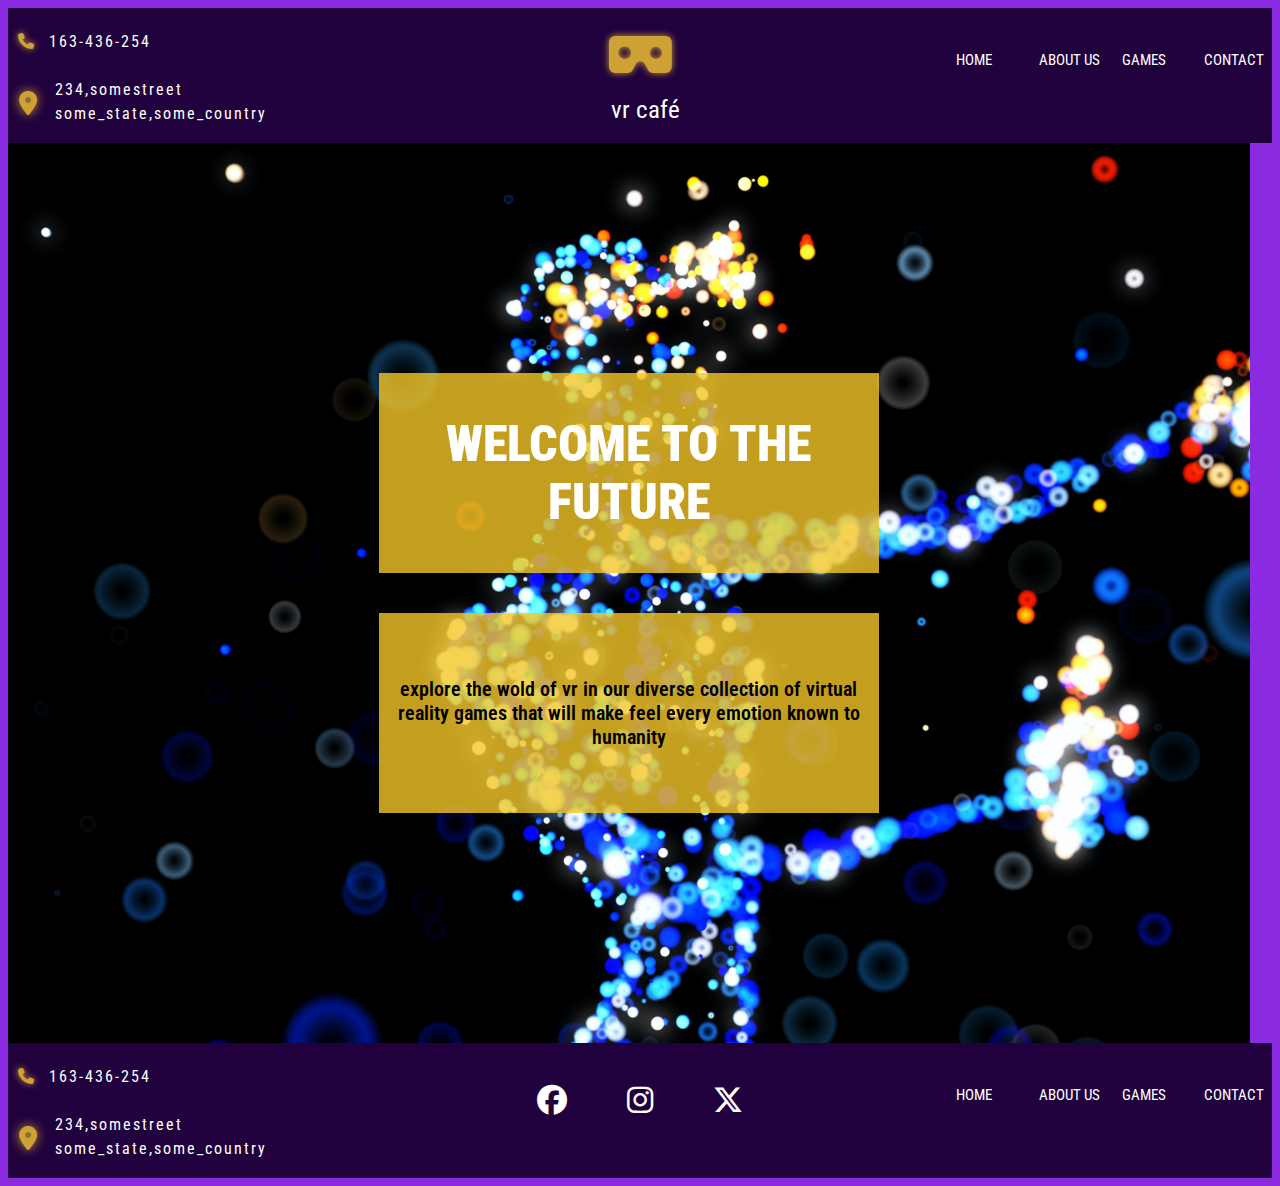
<file: html/index.html>
<!DOCTYPE html>
<html lang="en">
<head>
    <meta charset="UTF-8">
    <meta name="viewport" content="width=device-width, initial-scale=1.0">
    <title>home</title>
    <link rel="stylesheet" href="https://cdnjs.cloudflare.com/ajax/libs/font-awesome/6.5.1/css/all.min.css" />
    <link href="https://fonts.googleapis.com/css2?family=Roboto+Condensed&display=swap" rel="stylesheet">
    <link rel="stylesheet" href="..\css\navbar.css">
    <link rel="stylesheet" href="../css/home.css">
    <link rel="stylesheet" href="../css/mediaquerries.css">
</head>
<body>
    <header>
        <div class="header_left_column">
            <div class="phone">
                <div class="phone_icon">
                    <i class="fa-solid fa-phone"></i>
                </div>
                <p>163-436-254</p>
            </div>
            <div class="adress">
                <div class="location_icon">
                    <i class="fa-solid fa-location-dot"></i>
                </div>
                <div class="adress_text">
                    <p>234,somestreet</p>
                    <p>some_state,some_country</p>
                </div>
            </div>
        </div>
        <div class="header_middle_column">
            <div class="company_logo">
                <i class="fa-solid fa-vr-cardboard"></i>
            </div>
            <div class="companyname">vr café</div>
        </div>
        <div class="header_right_column">
            <a href="index.html" class="navitem1">HOME</a>
            <a href="aboutus.html" class="navitem2">ABOUT US</a>
            <a href="games.html" class="navitem3">GAMES</a>
            <a href="contact.html" class="navitem4">CONTACT</a>
        </div>
    </header>
    <div class="homepage">
        <div class="hometitle">WELCOME TO THE FUTURE</div>
        <div class="homeparagraph">explore the wold of vr in our diverse collection of virtual reality games 
            that will make feel every emotion known to humanity</div>
    </div>
    <footer>
        <div class="header_left_column">
            <div class="phone">
                <div class="phone_icon">
                    <i class="fa-solid fa-phone"></i>
                </div>
                <p>163-436-254</p>
            </div>
            <div class="adress">
                <div class="location_icon">
                    <i class="fa-solid fa-location-dot"></i>
                </div>
                <div class="adress_text">
                    <p>234,somestreet</p>
                    <p>some_state,some_country</p>
                </div>
            </div>
        </div>
        <div class="header_middle_column">
            <div class="socialmedia">
                <div class="facebook">
                    <i class="fa-brands fa-facebook"></i>
                </div>
                <div class="instagram">
                    <i class="fa-brands fa-instagram"></i>
                </div>
                <div class="x-twitter">
                    <i class="fa-brands fa-x-twitter"></i>
                </div>
            </div>
        </div>
        <div class="header_right_column">
            <a href="index.html" class="navitem1">HOME</a>
            <a href="aboutus.html" class="navitem2">ABOUT US</a>
            <a href="games.html" class="navitem3">GAMES</a>
            <a href="contact.html" class="navitem4">CONTACT</a>
        </div>
    </footer>
</body>
</html>
</file>
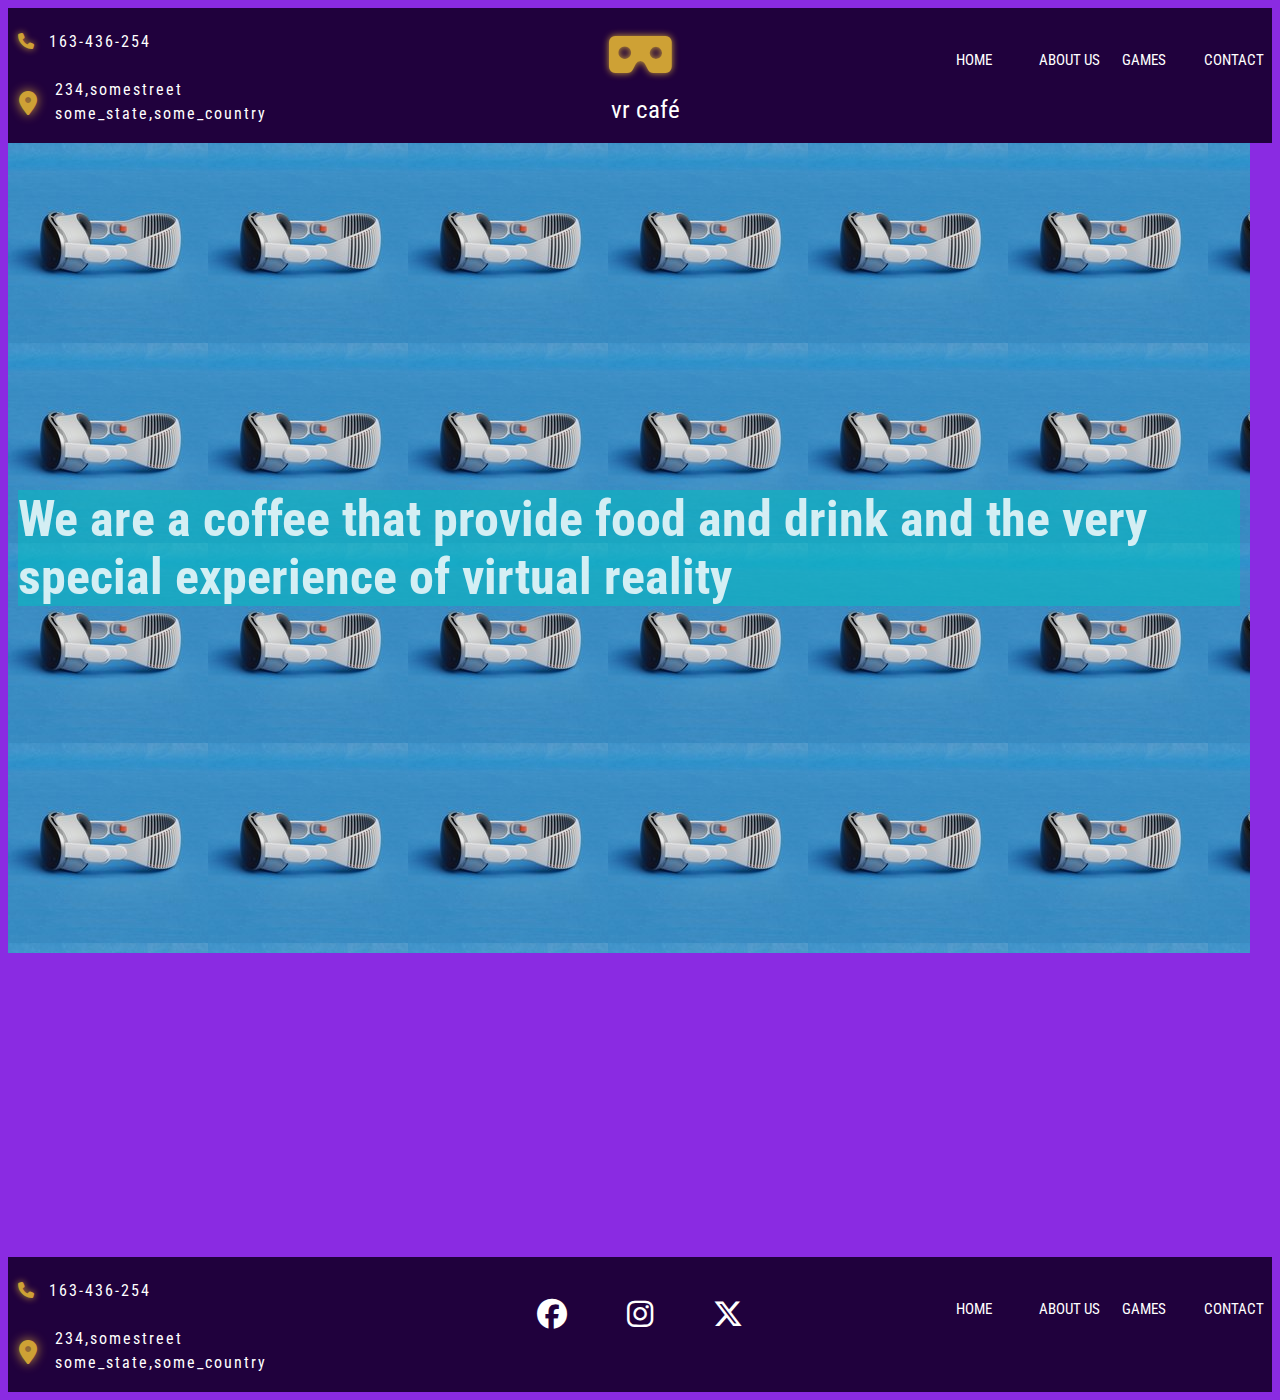
<file: html/aboutus.html>
<!DOCTYPE html>
<html lang="en">
<head>
    <meta charset="UTF-8">
    <meta name="viewport" content="width=device-width, initial-scale=1.0">
    <title>about us</title>
    <link rel="stylesheet" href="https://cdnjs.cloudflare.com/ajax/libs/font-awesome/6.5.1/css/all.min.css" />
    <link href="https://fonts.googleapis.com/css2?family=Roboto+Condensed&display=swap" rel="stylesheet">
    <link rel="stylesheet" href="..\css\navbar.css">
    <link rel="stylesheet" href="../css/aboutus.css">
    <link rel="stylesheet" href="../css/mediaquerries.css">
</head>
<body>
    <header>
        <div class="header_left_column">
            <div class="phone">
                <div class="phone_icon">
                    <i class="fa-solid fa-phone"></i>
                </div>
                <p>163-436-254</p>
            </div>
            <div class="adress">
                <div class="location_icon">
                    <i class="fa-solid fa-location-dot"></i>
                </div>
                <div class="adress_text">
                    <p>234,somestreet</p>
                    <p>some_state,some_country</p>
                </div>
            </div>
        </div>
        <div class="header_middle_column">
            <div class="company_logo">
                <i class="fa-solid fa-vr-cardboard"></i>
            </div>
            <div class="companyname">vr café</div>
        </div>
        <div class="header_right_column">
            <a href="index.html" class="navitem1">HOME</a>
            <a href="aboutus.html" class="navitem2">ABOUT US</a>
            <a href="games.html" class="navitem3">GAMES</a>
            <a href="contact.html" class="navitem4">CONTACT</a>
        </div>
    </header>
    <div class="aboutus_page">
        <div class="aboutus_paragraph">We are a coffee that provide food and drink and the very special experience of virtual reality</div>
    </div>
    <iframe src="https://www.google.com/maps/embed?pb=!1m18!1m12!1m3!1d3557.92595106722!2d75.73428387522416!3d26.905845076651186!2m3!1f0!2f0!3f0!3m2!1i1024!2i768!4f13.1!3m3!1m2!1s0x396db50934ce78e3%3A0x9ae9e19d8e7635c7!2sVR%20CAFE%20-%20Best%20Cafe%20In%20Jaipur!5e0!3m2!1sen!2stn!4v1704639747138!5m2!1sen!2stn" width="400" height="300" style="border:0;" allowfullscreen="" loading="lazy" referrerpolicy="no-referrer-when-downgrade"></iframe>
    <footer>
        <div class="header_left_column">
            <div class="phone">
                <div class="phone_icon">
                    <i class="fa-solid fa-phone"></i>
                </div>
                <p>163-436-254</p>
            </div>
            <div class="adress">
                <div class="location_icon">
                    <i class="fa-solid fa-location-dot"></i>
                </div>
                <div class="adress_text">
                    <p>234,somestreet</p>
                    <p>some_state,some_country</p>
                </div>
            </div>
        </div>
        <div class="header_middle_column">
            <div class="socialmedia">
                <div class="facebook">
                    <i class="fa-brands fa-facebook"></i>
                </div>
                <div class="instagram">
                    <i class="fa-brands fa-instagram"></i>
                </div>
                <div class="x-twitter">
                    <i class="fa-brands fa-x-twitter"></i>
                </div>
            </div>
        </div>
        <div class="header_right_column">
            <a href="#" class="navitem1">HOME</a>
            <a href="#" class="navitem2">ABOUT US</a>
            <a href="#" class="navitem3">GAMES</a>
            <a href="#" class="navitem4">CONTACT</a>
        </div>
    </footer>
</body>
</html>
</file>
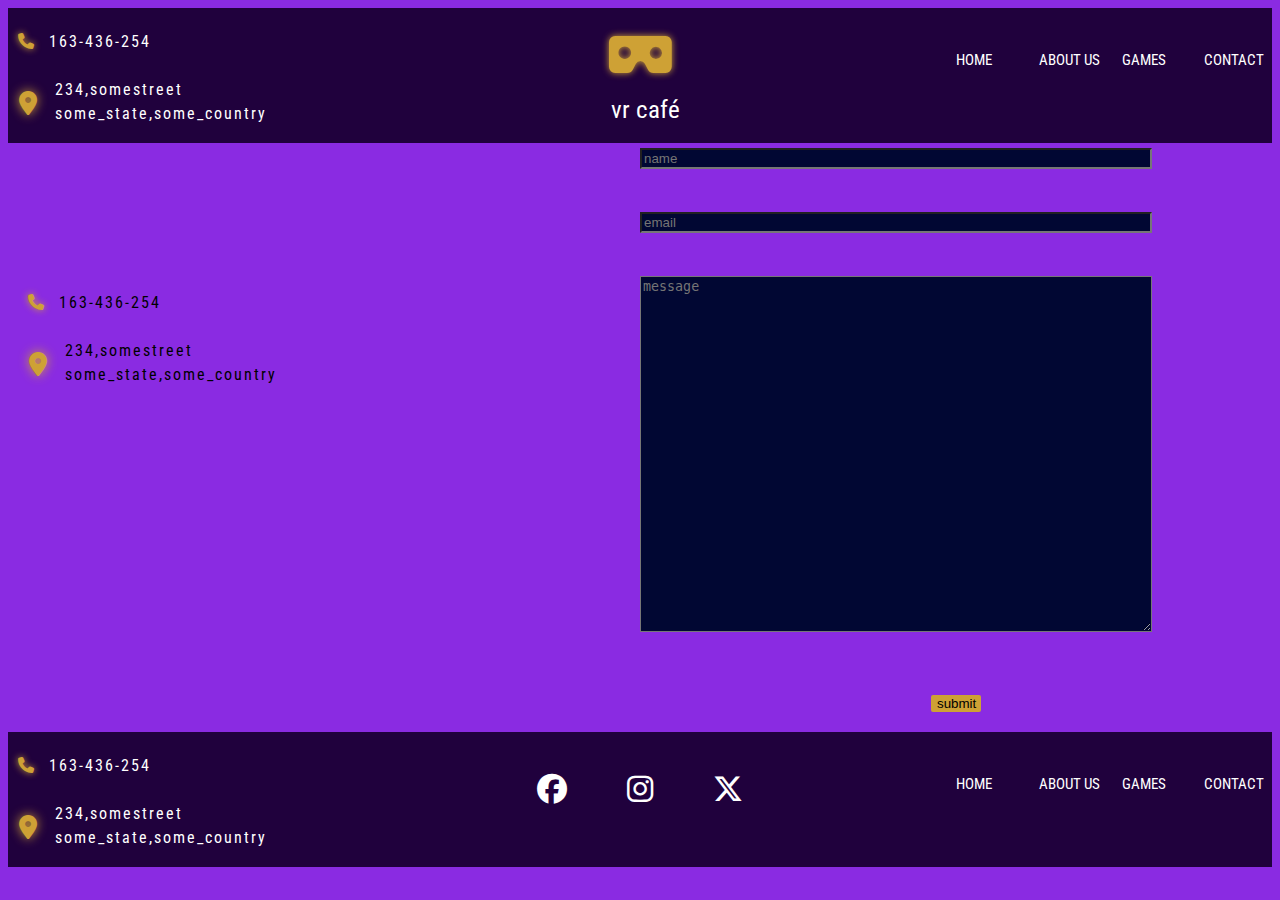
<file: html/contact.html>
<!DOCTYPE html>
<html lang="en">
<head>
    <meta charset="UTF-8">
    <meta name="viewport" content="width=device-width, initial-scale=1.0">
    <title>contact</title>
    <link rel="stylesheet" href="https://cdnjs.cloudflare.com/ajax/libs/font-awesome/6.5.1/css/all.min.css" />
    <link href="https://fonts.googleapis.com/css2?family=Roboto+Condensed&display=swap" rel="stylesheet">
    <link rel="stylesheet" href="..\css\navbar.css">
    <link rel="stylesheet" href="../css/contacts.css">
    <link rel="stylesheet" href="../css/mediaquerries.css">
</head>
<body>
    <header>
        <div class="header_left_column">
            <div class="phone">
                <div class="phone_icon">
                    <i class="fa-solid fa-phone"></i>
                </div>
                <p>163-436-254</p>
            </div>
            <div class="adress">
                <div class="location_icon">
                    <i class="fa-solid fa-location-dot"></i>
                </div>
                <div class="adress_text">
                    <p>234,somestreet</p>
                    <p>some_state,some_country</p>
                </div>
            </div>
        </div>
        <div class="header_middle_column">
            <div class="company_logo">
                <i class="fa-solid fa-vr-cardboard"></i>
            </div>
            <div class="companyname">vr café</div>
        </div>
        <div class="header_right_column">
            <a href="index.html" class="navitem1">HOME</a>
            <a href="aboutus.html" class="navitem2">ABOUT US</a>
            <a href="games.html" class="navitem3">GAMES</a>
            <a href="contact.html" class="navitem4">CONTACT</a>
        </div>
    </header>
    <div class="page_contact">
        <div class="page_contact_left_column">
            <div class="phone">
                <div class="phone_icon">
                    <i class="fa-solid fa-phone"></i>
                </div>
                <p>163-436-254</p>
            </div>
            <div class="adress">
                <div class="location_icon">
                    <i class="fa-solid fa-location-dot"></i>
                </div>
                <div class="adress_text">
                    <p>234,somestreet</p>
                    <p>some_state,some_country</p>
                </div>
            </div>
        </div>
        <div class="page_contact_form">
            <form>
                <div class="name">
                    <input type="text" id="name" class="form_name" placeholder="name">
                    <label for="name">Name</label>
                </div>
                <div class="email">
                    <input type="email" id="email" class="form_email" placeholder="email">
                    <label for="email">Email</label>
                </div>
                <div class="message">
                    <textarea id="textarea" cols="100" rows="10" placeholder="message"></textarea>
                    <label for="textarea">message</label>
                </div>
                <div class="button">
                    <button type="submit">submit</button>
                </div>
            </form>
        </div>
    </div>
    <footer>
        <div class="header_left_column">
            <div class="phone">
                <div class="phone_icon">
                    <i class="fa-solid fa-phone"></i>
                </div>
                <p>163-436-254</p>
            </div>
            <div class="adress">
                <div class="location_icon">
                    <i class="fa-solid fa-location-dot"></i>
                </div>
                <div class="adress_text">
                    <p>234,somestreet</p>
                    <p>some_state,some_country</p>
                </div>
            </div>
        </div>
        <div class="header_middle_column">
            <div class="socialmedia">
                <div class="facebook">
                    <i class="fa-brands fa-facebook"></i>
                </div>
                <div class="instagram">
                    <i class="fa-brands fa-instagram"></i>
                </div>
                <div class="x-twitter">
                    <i class="fa-brands fa-x-twitter"></i>
                </div>
            </div>
        </div>
        <div class="header_right_column">
            <a href="#" class="navitem1">HOME</a>
            <a href="#" class="navitem2">ABOUT US</a>
            <a href="#" class="navitem3">GAMES</a>
            <a href="#" class="navitem4">CONTACT</a>
        </div>
    </footer>
</body>
</html>
</file>
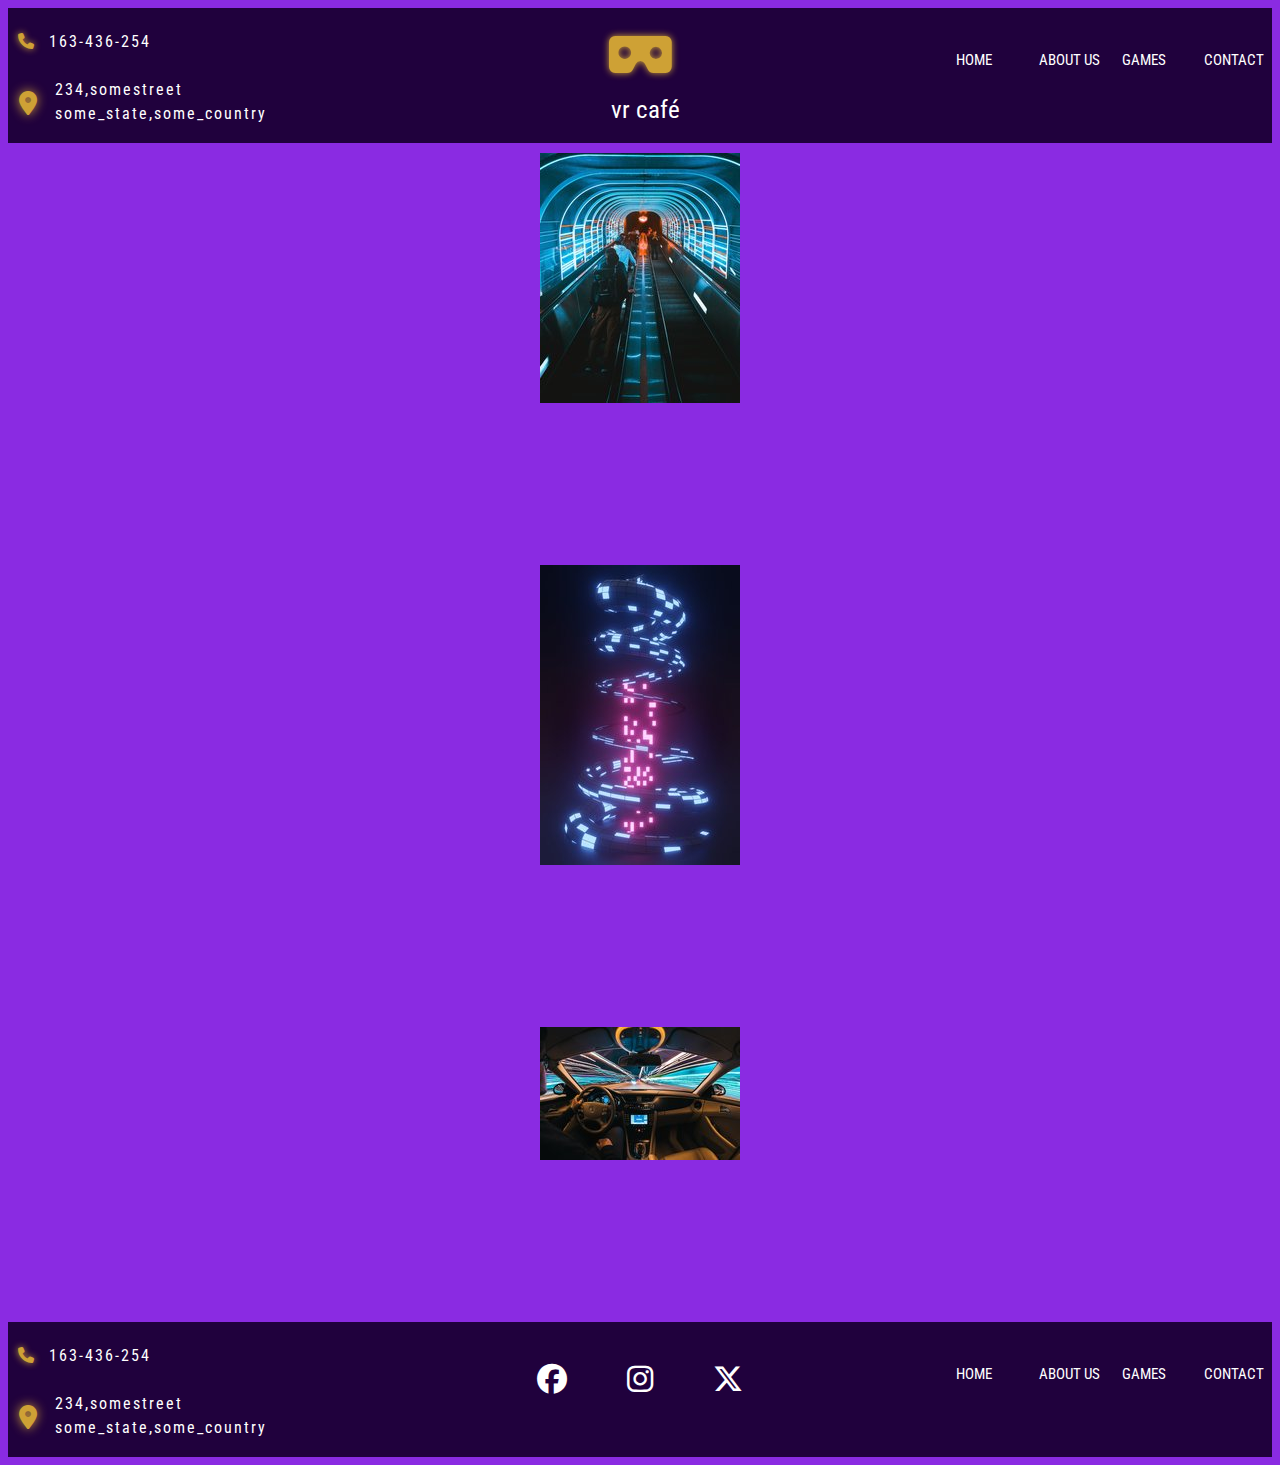
<file: html/games.html>
<!DOCTYPE html>
<html lang="en">
<head>
    <meta charset="UTF-8">
    <meta name="viewport" content="width=device-width, initial-scale=1.0">
    <title>games</title>
    <link rel="stylesheet" href="https://cdnjs.cloudflare.com/ajax/libs/font-awesome/6.5.1/css/all.min.css" />
    <link href="https://fonts.googleapis.com/css2?family=Roboto+Condensed&display=swap" rel="stylesheet">
    <link rel="stylesheet" href="..\css\navbar.css">
    <link rel="stylesheet" href="../css/games.css">
    <link rel="stylesheet" href="../css/mediaquerries.css">
</head>
<body>
    <header>
        <div class="header_left_column">
            <div class="phone">
                <div class="phone_icon">
                    <i class="fa-solid fa-phone"></i>
                </div>
                <p>163-436-254</p>
            </div>
            <div class="adress">
                <div class="location_icon">
                    <i class="fa-solid fa-location-dot"></i>
                </div>
                <div class="adress_text">
                    <p>234,somestreet</p>
                    <p>some_state,some_country</p>
                </div>
            </div>
        </div>
        <div class="header_middle_column">
            <div class="company_logo">
                <i class="fa-solid fa-vr-cardboard"></i>
            </div>
            <div class="companyname">vr café</div>
        </div>
        <div class="header_right_column">
            <a href="index.html" class="navitem1">HOME</a>
            <a href="aboutus.html" class="navitem2">ABOUT US</a>
            <a href="games.html" class="navitem3">GAMES</a>
            <a href="contact.html" class="navitem4">CONTACT</a>
        </div>
    </header>
    <div class="games">
        <div class="game1">
            <div class="gamephoto"></div>
            <div class="gametext">
                <div class="gametitle">action</div>
                <div class="gameparagraph">fight in an open wold to see yorself as a hero you always wanted to be</div>
            </div>
        </div>
        <div class="game2">
            <div class="gamephoto"></div>
            <div class="gametext">
                <div class="gametitle">sci-fi</div>
                <div class="gameparagraph">embark in a sci-fi wold to discover futuristic technologies and play with it</div>
            </div>
        </div>
        <div class="game3">
            <div class="gamephoto"></div>
            <div class="gametext">
                <div class="gametitle">simulation</div>
                <div class="gameparagraph">try driving in this thrilling driving simulator where you can drive recklessly some futuristic race cars</div>
            </div>
        </div>
    </div>
    <footer>
        <div class="header_left_column">
            <div class="phone">
                <div class="phone_icon">
                    <i class="fa-solid fa-phone"></i>
                </div>
                <p>163-436-254</p>
            </div>
            <div class="adress">
                <div class="location_icon">
                    <i class="fa-solid fa-location-dot"></i>
                </div>
                <div class="adress_text">
                    <p>234,somestreet</p>
                    <p>some_state,some_country</p>
                </div>
            </div>
        </div>
        <div class="header_middle_column">
            <div class="socialmedia">
                <div class="facebook">
                    <i class="fa-brands fa-facebook"></i>
                </div>
                <div class="instagram">
                    <i class="fa-brands fa-instagram"></i>
                </div>
                <div class="x-twitter">
                    <i class="fa-brands fa-x-twitter"></i>
                </div>
            </div>
        </div>
        <div class="header_right_column">
            <a href="index.html" class="navitem1">HOME</a>
            <a href="aboutus.html" class="navitem2">ABOUT US</a>
            <a href="games.html" class="navitem3">GAMES</a>
            <a href="contact.html" class="navitem4">CONTACT</a>
        </div>
    </footer>
</body>
</html>
</file>
<file: css/home.css>
.homepage{
    background-image: url(../images/backgrounds/julien-tromeur-EOSHmMbjT8g-unsplash.jpg);
    width: 97vw;
    height: 100vh;
    background-size: cover;
    color: white;
    display: flex;
    justify-content: center;
    align-items: center;
    flex-direction: column;
}
.homepage > .hometitle{
    background-color: rgba(245, 199, 39, 0.8);
    width:500px;
    height: 200px;
    display: flex;
    justify-content: center;
    align-items: center;
    text-align: center;
    font-weight: 900;
    font-size: 50px;
    margin: 20px;
}
.homepage > .homeparagraph{
    background-color: rgba(245, 199, 39, 0.8);
    width:500px;
    height: 200px;
    display: flex;
    justify-content: center;
    align-items: center;
    text-align: center;
    font-weight: 600;
    font-size: 20px;
    margin: 20px;
    color: black;
}
</file>
<file: css/mediaquerries.css>
@media(max-width: 900px){
    header ,footer{
        display: grid;
        grid-template-columns: 1fr;
        grid-template-rows: 25% 40% 25%;
        color: white;
        background-color: rgb(32, 1, 61);
        width: 100%;
    }
}
</file>
<file: css/aboutus.css>
.aboutus_page{
    background-image: url(../images/backgrounds/igor-omilaev-Rv0AKGtIdwk-unsplash.jpg);
    height: 90vh;
    width: 97vw;
    display: flex;
    justify-content: center;
    align-items: center;
}
iframe{
    width: 97vw;
}
.aboutus_page > .aboutus_paragraph{
    font-weight: 700;
    font-size: 50px;
    background-color: rgba(0, 193, 193, 0.512);
    color: rgba(255, 255, 255, 0.812);
    margin: 10px;
}
</file>
<file: css/contacts.css>
.page_contact{
    display: grid;
    grid-template-columns: 1fr 1fr;
}
.page_contact form{
    display: flex;
    flex-direction: column;
    gap: 20px;
}
form input:focus + label, form textarea:focus + label {
    transform: translateY(1rem);
    color: #cea135;
}
form input:focus::-webkit-input-placeholder, form textarea:focus::-webkit-input-placeholder {
    color: transparent;
}
.page_contact form > .name{
    margin-top: 5px;
}
.page_contact form > .name , .page_contact form > .email , .page_contact form > .message{
    display: flex;
    flex-direction: column;
    width: 40vw;
}
input{
    background-color: rgb(1, 7, 51);
}
.page_contact form > .name label , .page_contact form > .email label , .page_contact form > .message label{
    display: flex;
    justify-content: center;
    transition: all 1s ease-in-out;
}
.page_contact form label{
    font-size: 1.2rem;
    font-weight: 700;
    color: transparent;
}
.page_contact form > .message > textarea{
    height: 350px;
    background-color: rgb(1, 7, 51);
}
.page_contact > .page_contact_left_column{
    margin-top: 20%;
    margin-left: 10px;
}
.page_contact > .page_contact_left_column > .adress {
    margin: 5px;
    letter-spacing: 5px;
    margin-bottom: 15px;
}
.page_contact > .page_contact_left_column > .phone p ,.page_contact > .page_contact_left_column > .adress >.adress_text p {
    margin: 0;
    letter-spacing: 2px;
    margin-bottom: 5px;
    transition: 1s;
}
.page_contact >.page_contact_left_column > .phone p:hover ,.page_contact >.page_contact_left_column > .adress >.adress_text p:hover {
    color: #cea135;
    text-shadow: 
    0 0 7px #cea135,
    0 0 10px #cea135,
    0 0 21px #cea135;
}
.page_contact >.page_contact_left_column > .phone , .page_contact >.page_contact_left_column > .adress {
    margin-top: 1.5em;
    display: flex;

}
.page_contact >.page_contact_left_column > .adress > .location_icon {
    transform: scale(1.5);
    margin: 10px;
    margin-right: 15px;
    margin-top: 15px;
    color:#cea135;
    text-shadow: 
    0 0 7px #cea135;
}
.page_contact >.page_contact_left_column > .phone > .phone_icon {
    margin: 0px 10px;
    margin-right: 15px;
    color:#cea135;
    text-shadow: 
    0 0 7px #cea135;
}
button{
    background-color: #cea135;
    width: 50px;
    border-radius: 2px;
    border: 0px;
}
button:active{
    box-shadow: 2px -2px 5px #cea135 ;
}
.button{
    display: flex;
    justify-content: center;
    align-items: center;
    margin: 20px;
}
</file>
<file: css/games.css>
.games > .game1:hover > .gametext{
    transform: translate(120px ,-150px);
}
.games > .game1:hover > .gametext > .gametitle{
    color: #cea135;
    text-shadow: 
    0 0 7px #cea135,
    0 0 10px #cea135,
    0 0 21px #cea135;
}
.games > .game1:hover > .gametext > .gameparagraph{
    color: white;
}
.games > .game1:hover > .gamephoto{
    transform: translate(-100px ,0px);
}
.games > .game1 >.gamephoto{
    background-image: url(../images/games/joel-fulgencio-FKp6stf-aI0-unsplash.jpg);
    width: 200px;
    height: 250px;
    margin-top: 10px;
    transition:all 2s ease-in;
}
.games > .game1 > .gametext{
    transform: translateY(-150px);
    transition:all 2s ease-in;
}
.games > .game1 > .gametext > .gametitle{
    margin-left: 75px;
    color: transparent;
    letter-spacing: 2px;
    transition:all 2s ease-in;
}
.games > .game1 > .gametext > .gameparagraph{
    width: 200px;
    height: 133px;
    margin-top: 10px;
    color: transparent;
    transition:all 2s ease-in;
}
.games > .game2:hover > .gametext{
    transform: translate(120px ,-200px);
}
.games > .game2:hover > .gametext > .gametitle{
    color: #cea135;
    text-shadow: 
    0 0 7px #cea135,
    0 0 10px #cea135,
    0 0 21px #cea135;
}
.games > .game2:hover > .gametext > .gameparagraph{
    color: white;
}
.games > .game2:hover > .gamephoto{
    transform: translate(-100px ,0px);
}
.games > .game2 >.gamephoto{
    background-image: url(../images/games/shubham-dhage-ykFTt5Dq1RU-unsplash.jpg);
    width: 200px;
    height: 300px;
    transition:all 2s ease-in;
}
.games > .game2 > .gametext{
    transform: translateY(-200px);
    transition:all 2s ease-in;
}
.games > .game2 > .gametext > .gametitle{
    margin-left: 75px;
    color: transparent;
    letter-spacing: 2px;
    transition:all 2s ease-in;
}
.games > .game2 > .gametext > .gameparagraph{
    width: 200px;
    height: 133px;
    margin-top: 10px;
    color: transparent;
    transition:all 2s ease-in;
}
.games > .game3:hover > .gametext{
    transform: translate(120px ,-133px);
}
.games > .game3:hover > .gametext > .gametitle{
    color: #cea135;
    text-shadow: 
    0 0 7px #cea135,
    0 0 10px #cea135,
    0 0 21px #cea135;
}
.games > .game3:hover > .gametext > .gameparagraph{
    color: white;
}
.games > .game3:hover > .gamephoto{
    transform: translate(-100px ,0px);
}
.games > .game3 >.gamephoto{
    background-image: url(../images/games/samuele-errico-piccarini-MyjVReZ5GLQ-unsplash.jpg);
    width: 200px;
    height: 133px;
    transition:all 2s ease-in;
}
.games > .game3 > .gametext{
    transform: translateY(-133px);
    transition:all 2s ease-in;
}
.games > .game3 > .gametext > .gametitle{
    margin-left: 75px;
    color: transparent;
    letter-spacing: 2px;
    transition:all 2s ease-in;
}
.games > .game3 > .gametext > .gameparagraph{
    width: 200px;
    height: 133px;
    margin-top: 10px;
    color: transparent;
    transition:all 2s ease-in;
}
.games{
    display: flex;
    align-items: center;
    flex-direction: column;
}
</file>
